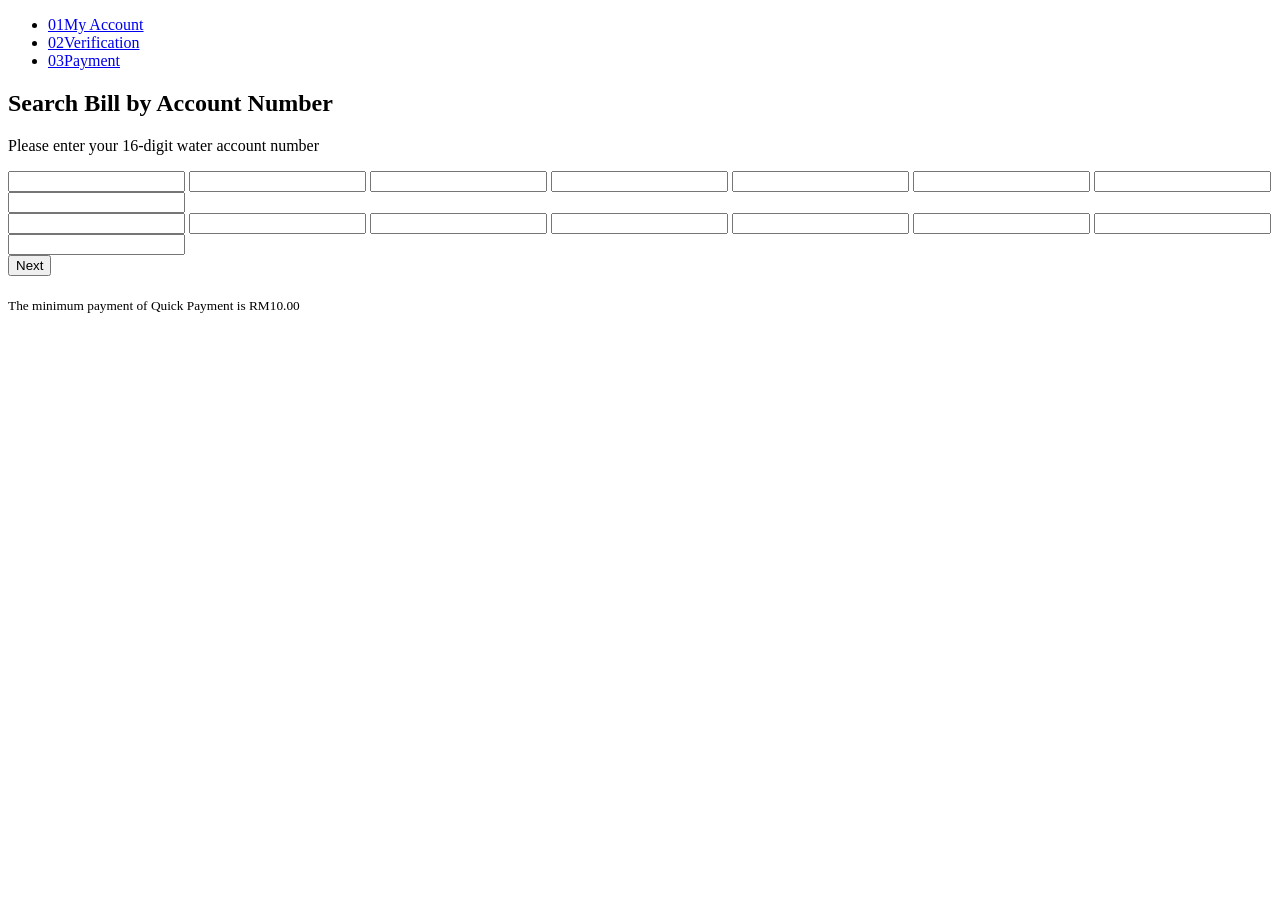
<file: ranhill-saj-bill-checker/tests/fixtures/search.html>
<!doctype html><html><body><main><div class="column main"><input name="form_key" type="hidden" value="TESTFORMKEY12345" /><div id="tabs">
    <ul id="tabs-nav">
        <li class="active"><a href="/expresspayment/checkout/search"><span class="step">01</span><span class="text">My Account</span></a></li>
        <li><a href="/expresspayment/checkout/verification"><span class="step">02</span><span class="text">Verification</span></a></li>
        <li><a href="javascript:void(0)"><span class="step">03</span><span class="text">Payment</span></a></li>
    </ul> <!-- END tabs-nav -->
    <div id="tabs-content">
        <div id="tab1" class="tab-content text-center">
            <h2>Search Bill by Account Number</h2>
            <p class="font-size-16">Please enter your 16-digit water account number</p>
            <form method="post" action="/expresspayment/checkout/verification" class="digit-group" data-group-name="digits" data-autosubmit="false" autocomplete="off">
                <div class="field digit-field">
                    <div class="group-fields top">
                        <input type="number" value="" pattern="[0-9]*" inputmode="numeric" class="input-text" id="digit-1" name="digit-1" data-next="digit-2" />
                        <input type="number" value="" pattern="[0-9]*" inputmode="numeric" class="input-text" id="digit-2" name="digit-2" data-next="digit-3" data-previous="digit-1" />
                        <input type="number" value="" pattern="[0-9]*" inputmode="numeric" class="input-text" id="digit-3" name="digit-3" data-next="digit-4" data-previous="digit-2" />
                        <input type="number" value="" pattern="[0-9]*" inputmode="numeric" class="input-text" id="digit-4" name="digit-4" data-next="digit-5" data-previous="digit-3" />
                        <input type="number" value="" pattern="[0-9]*" inputmode="numeric" class="input-text" id="digit-5" name="digit-5" data-next="digit-6" data-previous="digit-4" />
                        <input type="number" value="" pattern="[0-9]*" inputmode="numeric" class="input-text" id="digit-6" name="digit-6" data-next="digit-7" data-previous="digit-5" />
                        <input type="number" value="" pattern="[0-9]*" inputmode="numeric" class="input-text" id="digit-7" name="digit-7" data-next="digit-8" data-previous="digit-6" />
                        <input type="number" value="" pattern="[0-9]*" inputmode="numeric" class="input-text" id="digit-8" name="digit-8" data-next="digit-9" data-previous="digit-7" />
                    </div>
                    <span class="text-under"></span>
                    <div class="group-fields bottom">
                        <input type="text" value="" class="input-text only-alphabet" id="digit-9" name="digit-10" data-next="digit-10" data-previous="digit-8" />
                        <input type="number" value="" pattern="[0-9]*" inputmode="numeric" class="input-text" id="digit-10" name="digit-11" data-next="digit-11" data-previous="digit-9" />
                        <input type="number" value="" pattern="[0-9]*" inputmode="numeric" class="input-text" id="digit-11" name="digit-12" data-next="digit-12" data-previous="digit-10" />
                        <input type="number" value="" pattern="[0-9]*" inputmode="numeric" class="input-text" id="digit-12" name="digit-13" data-next="digit-13" data-previous="digit-11" />
                        <input type="number" value="" pattern="[0-9]*" inputmode="numeric" class="input-text" id="digit-13" name="digit-14" data-next="digit-14" data-previous="digit-12" />
                        <input type="number" value="" pattern="[0-9]*" inputmode="numeric" class="input-text" id="digit-14" name="digit-15" data-next="digit-15" data-previous="digit-13" />
                        <input type="number" value="" pattern="[0-9]*" inputmode="numeric" class="input-text" id="digit-15" name="digit-16" data-next="digit-16" data-previous="digit-14" />
                        <input type="number" value="" pattern="[0-9]*" inputmode="numeric" class="input-text" id="digit-16" name="digit-17" data-previous="digit-15" />
                    </div>
                </div>

                <div class="actions">
                    <div class="primary">
                        <button type="submit" class="action primary action-search">
                            Next
                        </button>
                    </div>
                </div>
            </form>
            <div class="text-minimum-search" style="margin: 20px 0;">
                <small>The minimum payment of Quick Payment is RM10.00</small><br>
            </div>
        </div>
    </div> <!-- END tabs-content -->
</div></div></main></body></html>
</file>
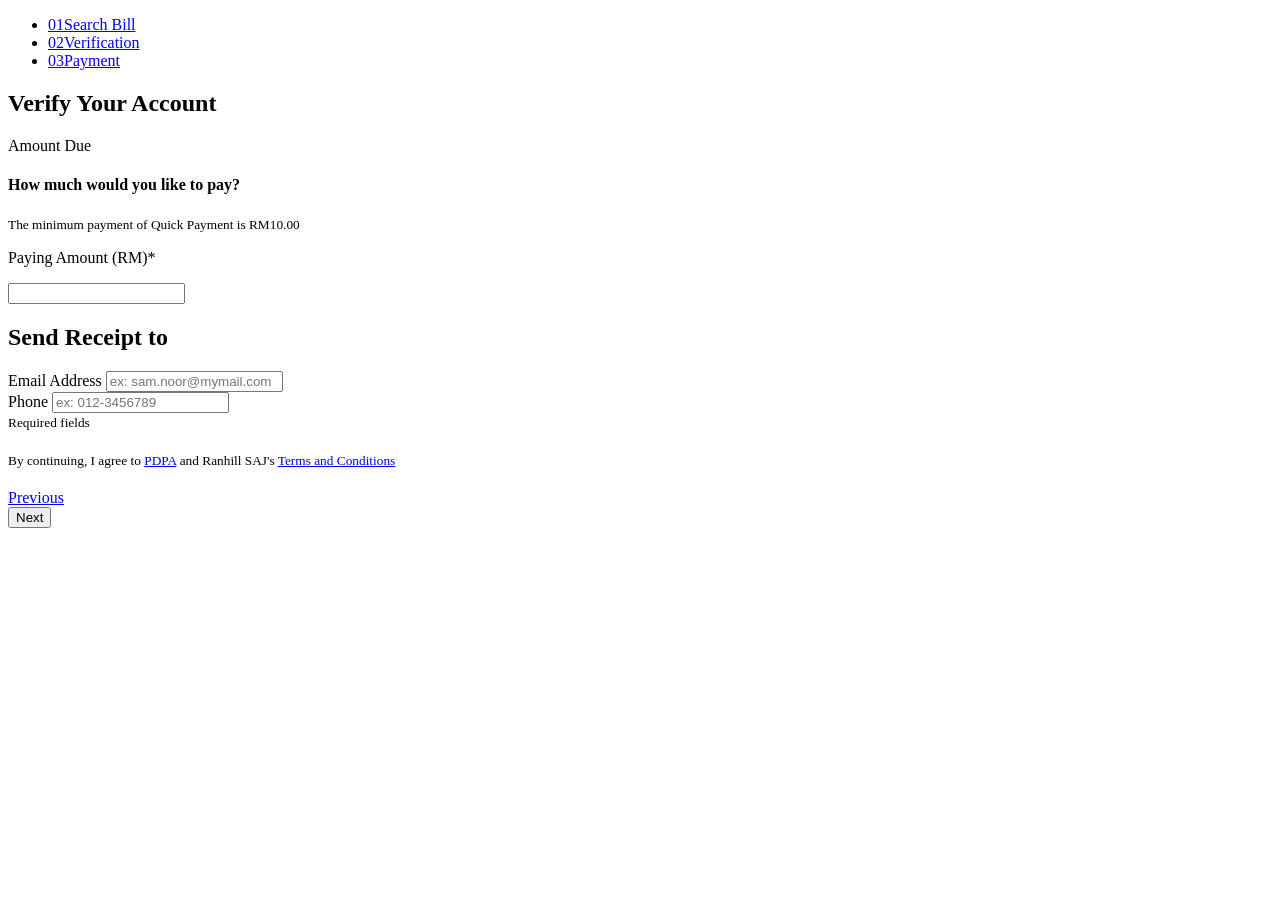
<file: ranhill-saj-bill-checker/tests/fixtures/verification_empty.html>
<!doctype html><html><body><main><div class="column main"><input name="form_key" type="hidden" value="TESTFORMKEY12345" /><div id="tabs">
    <ul id="tabs-nav">
        <li class="passed"><a href="/expresspayment/checkout/search"><span class="step">01</span><span class="text">Search Bill</span></a></li>
        <li class="active"><a href="/expresspayment/checkout/verification"><span class="step">02</span><span class="text">Verification</span></a></li>
        <li><a href="javascript:void(0)"><span class="step">03</span><span class="text">Payment</span></a></li>
    </ul> <!-- END tabs-nav -->
    <div id="tabs-content">
        <div id="tab2" class="tab-content">
            <form id="custom-form" method="post" action="/expresspayment/checkout/summary" class="digit-group" data-group-name="digits" data-autosubmit="false" autocomplete="off">
                <div class="group-content">
                    <div class="block column-left">
                        <h2>Verify Your Account</h2>
                        <div class="payment-infor">
                            <div class="payment-address">
                                <strong></strong>
                                <p class="address"></p>
                            </div>
                            <div class="payment-amount">
                                <p class="label">Amount Due</p>
                                <p class="amount"></p>
                            </div>
                        </div>

                        <div class="payment-like-to-pay">
                            <div class="payment-questions">
                                <h4>How much would you like to pay?</h4>
                                <small>The minimum payment of Quick Payment is RM10.00</small><br>
                            </div>
                            <div class="payment-amount">
                                <p class="label">Paying Amount (RM)&#42;</p>
                                <input type="hidden" id="greaterAmount" name="hiddenAmount" value="10" />
                                <input type="text" class="input-text paying-text required" data-validate="{number:true, 'greater-than-equals-to': '#greaterAmount'}" name="payment-amount" value="">
                            </div>
                        </div>
                    </div>
                    <div class="block column-right">
                        <h2>Send Receipt to</h2>
                        <div class="field email required">
                            <label class="label">Email Address</label>
                            <input type="text" value="" class="input-text" name="email" data-validate="{required:true, 'validate-email':true}" placeholder="ex: sam.noor@mymail.com">
                        </div>
                        <div class="field phone required">
                            <label class="label">Phone</label>
                            <input type="text" value="" class="input-text required" name="phone" placeholder="ex: 012-3456789">
                        </div>
                        <small class="form-note">Required fields</small>
                    </div>
                </div>
                <div class="text-center" style="margin: 20px 0;">
                    <small>By continuing, I agree to <a href="#" class="link bgcolor">PDPA</a> and Ranhill SAJ's <a href="/privacy-notice" class="link bgcolor">Terms and Conditions</a></small>
                </div>
                <div class="actions">
                    <div class="secondary">
                        <a href="/expresspayment/checkout/search" class="action secondary previous">
                            Previous
                        </a>
                    </div>

                    <div class="primary">
                        <button type="submit" class="action primary next">
                            Next
                        </button>
                    </div>
                </div>
            </form>
        </div>
    </div> <!-- END tabs-content -->
</div></div></main></body></html>
</file>
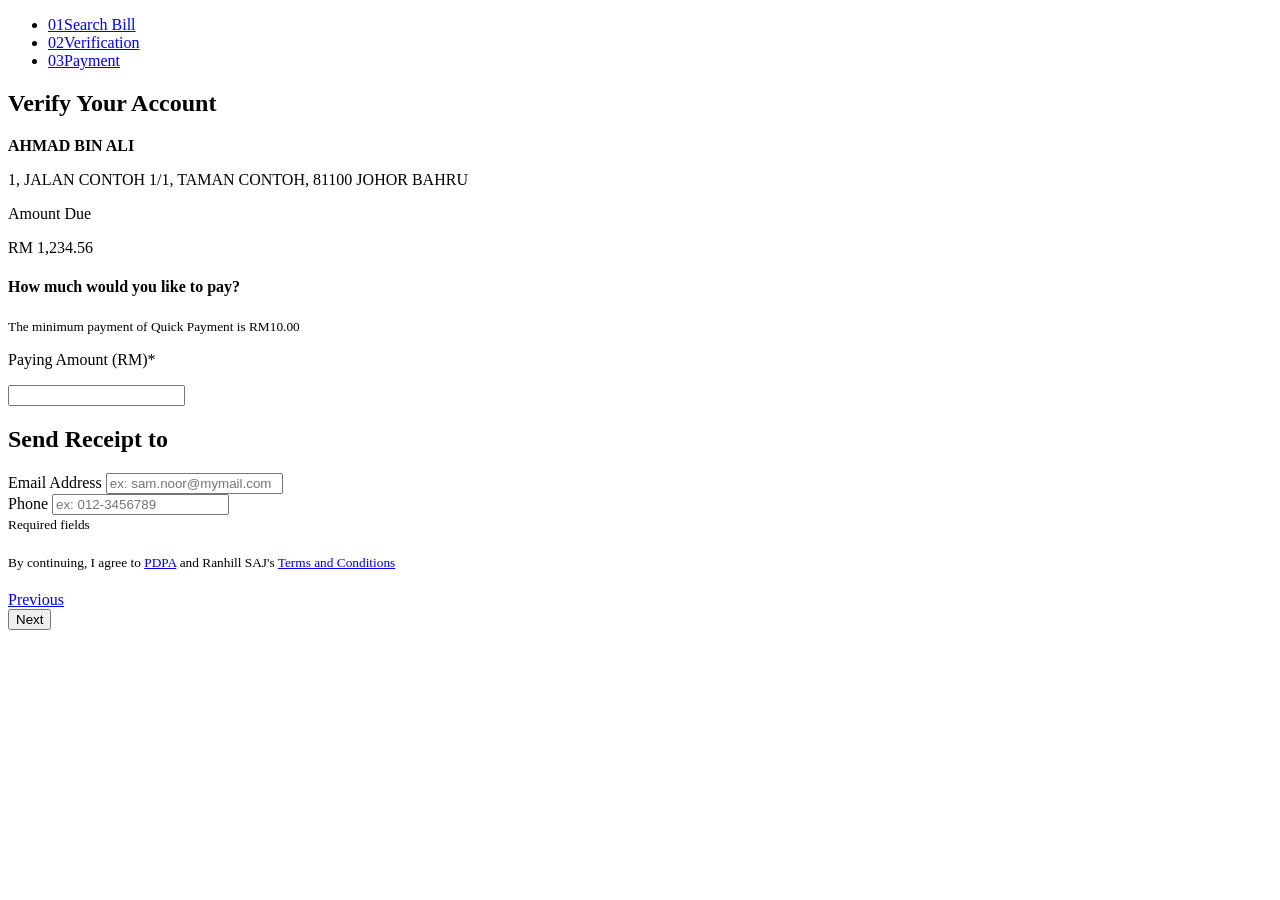
<file: ranhill-saj-bill-checker/tests/fixtures/verification_ok.html>
<!doctype html><html><body><main><div class="column main"><input name="form_key" type="hidden" value="TESTFORMKEY12345" /><div id="tabs">
    <ul id="tabs-nav">
        <li class="passed"><a href="/expresspayment/checkout/search"><span class="step">01</span><span class="text">Search Bill</span></a></li>
        <li class="active"><a href="/expresspayment/checkout/verification"><span class="step">02</span><span class="text">Verification</span></a></li>
        <li><a href="javascript:void(0)"><span class="step">03</span><span class="text">Payment</span></a></li>
    </ul> <!-- END tabs-nav -->
    <div id="tabs-content">
        <div id="tab2" class="tab-content">
            <form id="custom-form" method="post" action="/expresspayment/checkout/summary" class="digit-group" data-group-name="digits" data-autosubmit="false" autocomplete="off">
                <div class="group-content">
                    <div class="block column-left">
                        <h2>Verify Your Account</h2>
                        <div class="payment-infor">
                            <div class="payment-address">
                                <strong>AHMAD BIN ALI</strong>
                                <p class="address">1, JALAN CONTOH 1/1, TAMAN CONTOH, 81100 JOHOR BAHRU</p>
                            </div>
                            <div class="payment-amount">
                                <p class="label">Amount Due</p>
                                <p class="amount">RM 1,234.56</p>
                            </div>
                        </div>

                        <div class="payment-like-to-pay">
                            <div class="payment-questions">
                                <h4>How much would you like to pay?</h4>
                                <small>The minimum payment of Quick Payment is RM10.00</small><br>
                            </div>
                            <div class="payment-amount">
                                <p class="label">Paying Amount (RM)&#42;</p>
                                <input type="hidden" id="greaterAmount" name="hiddenAmount" value="10" />
                                <input type="text" class="input-text paying-text required" data-validate="{number:true, 'greater-than-equals-to': '#greaterAmount'}" name="payment-amount" value="">
                            </div>
                        </div>
                    </div>
                    <div class="block column-right">
                        <h2>Send Receipt to</h2>
                        <div class="field email required">
                            <label class="label">Email Address</label>
                            <input type="text" value="" class="input-text" name="email" data-validate="{required:true, 'validate-email':true}" placeholder="ex: sam.noor@mymail.com">
                        </div>
                        <div class="field phone required">
                            <label class="label">Phone</label>
                            <input type="text" value="" class="input-text required" name="phone" placeholder="ex: 012-3456789">
                        </div>
                        <small class="form-note">Required fields</small>
                    </div>
                </div>
                <div class="text-center" style="margin: 20px 0;">
                    <small>By continuing, I agree to <a href="#" class="link bgcolor">PDPA</a> and Ranhill SAJ's <a href="/privacy-notice" class="link bgcolor">Terms and Conditions</a></small>
                </div>
                <div class="actions">
                    <div class="secondary">
                        <a href="/expresspayment/checkout/search" class="action secondary previous">
                            Previous
                        </a>
                    </div>

                    <div class="primary">
                        <button type="submit" class="action primary next">
                            Next
                        </button>
                    </div>
                </div>
            </form>
        </div>
    </div> <!-- END tabs-content -->
</div></div></main></body></html>
</file>
